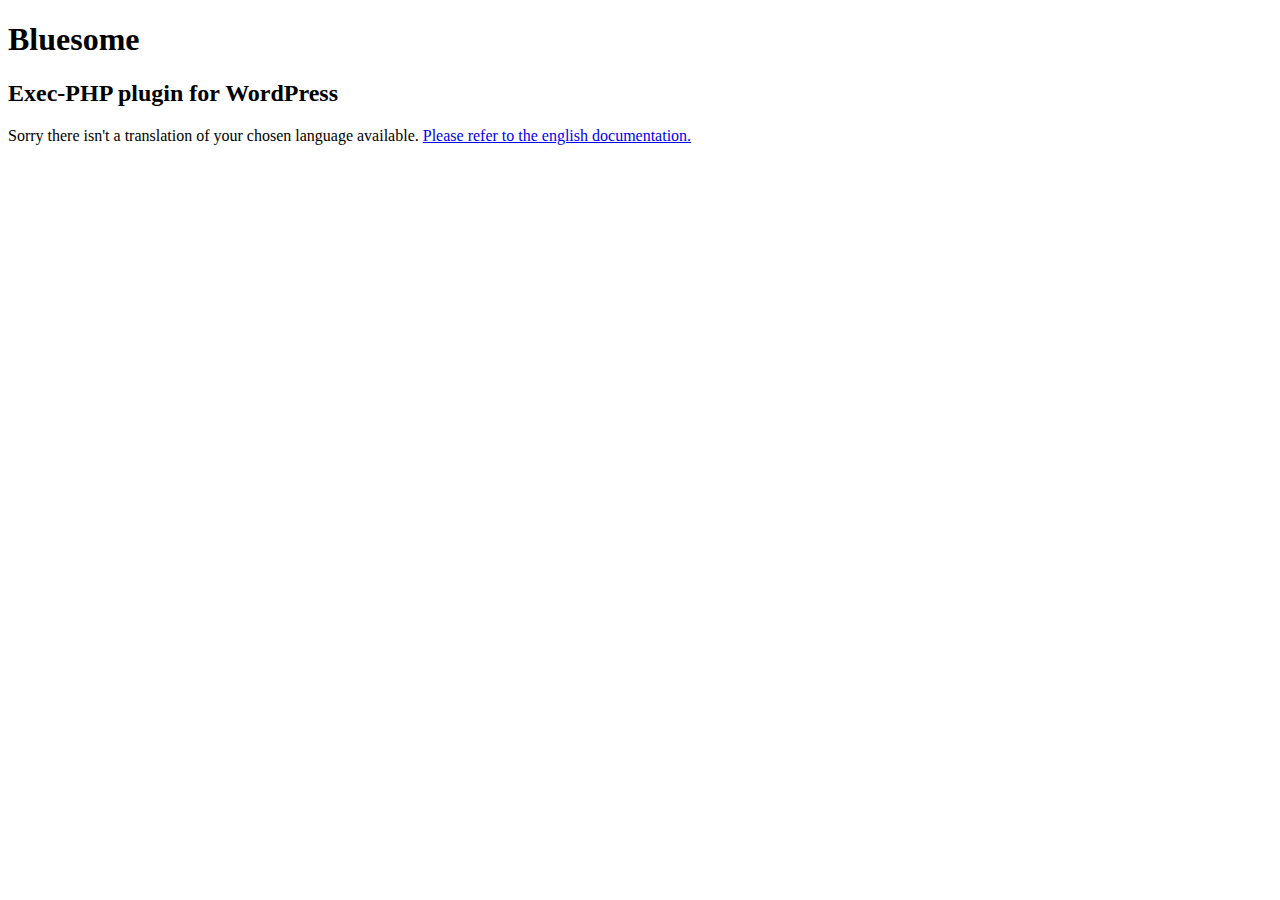
<file: plugins/exec-php/docs/readme-generic.html>
<!DOCTYPE html PUBLIC "-//W3C//DTD XHTML 1.0 Strict//EN" "http://www.w3.org/TR/xhtml1/DTD/xhtml1-strict.dtd">
<html xmlns="http://www.w3.org/1999/xhtml">
<head>
<meta http-equiv="content-type" content="text/html; charset=UTF-8" />
<meta name="robots" content="noindex">
<title>Bluesome - Exec-PHP plugin for WordPress</title>
</head>
<body>
<h1>Bluesome</h1>
<h2>Exec-PHP plugin for WordPress</h2>

<!-- start of content -->
<p>Sorry there isn't a translation of your chosen language available. <a href="readme.html">Please refer to the english documentation.</a></p>
<!-- end of content -->

</body>
</html>
</file>
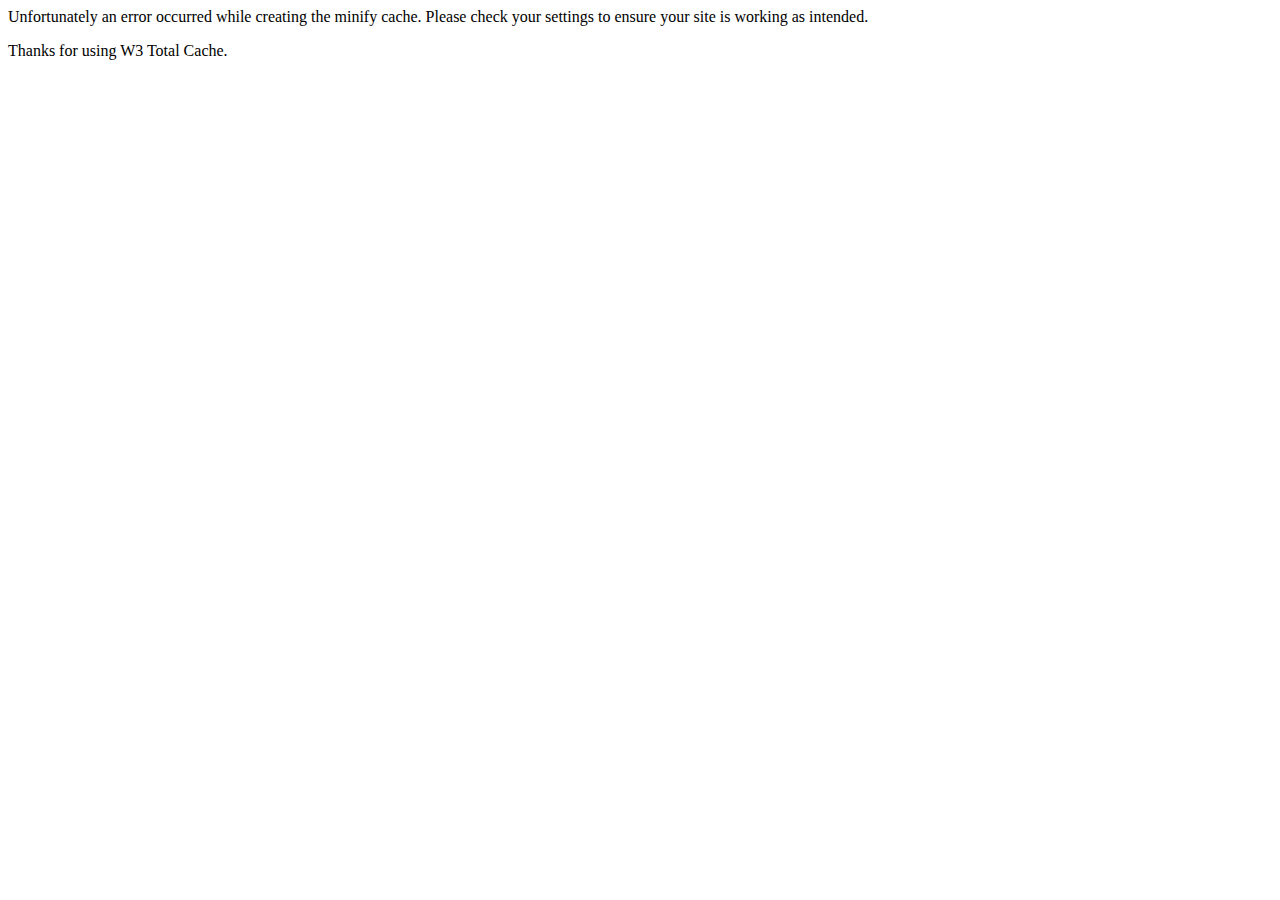
<file: plugins/w3-total-cache/inc/email/minify_error_notification.html>
<html>
	<head></head>
	<body>
		<p>Unfortunately an error occurred while creating the minify cache. Please check your settings to ensure your site is working as intended.</p>
		<p>Thanks for using W3 Total Cache.</p>
	</body>
</html>
</file>
